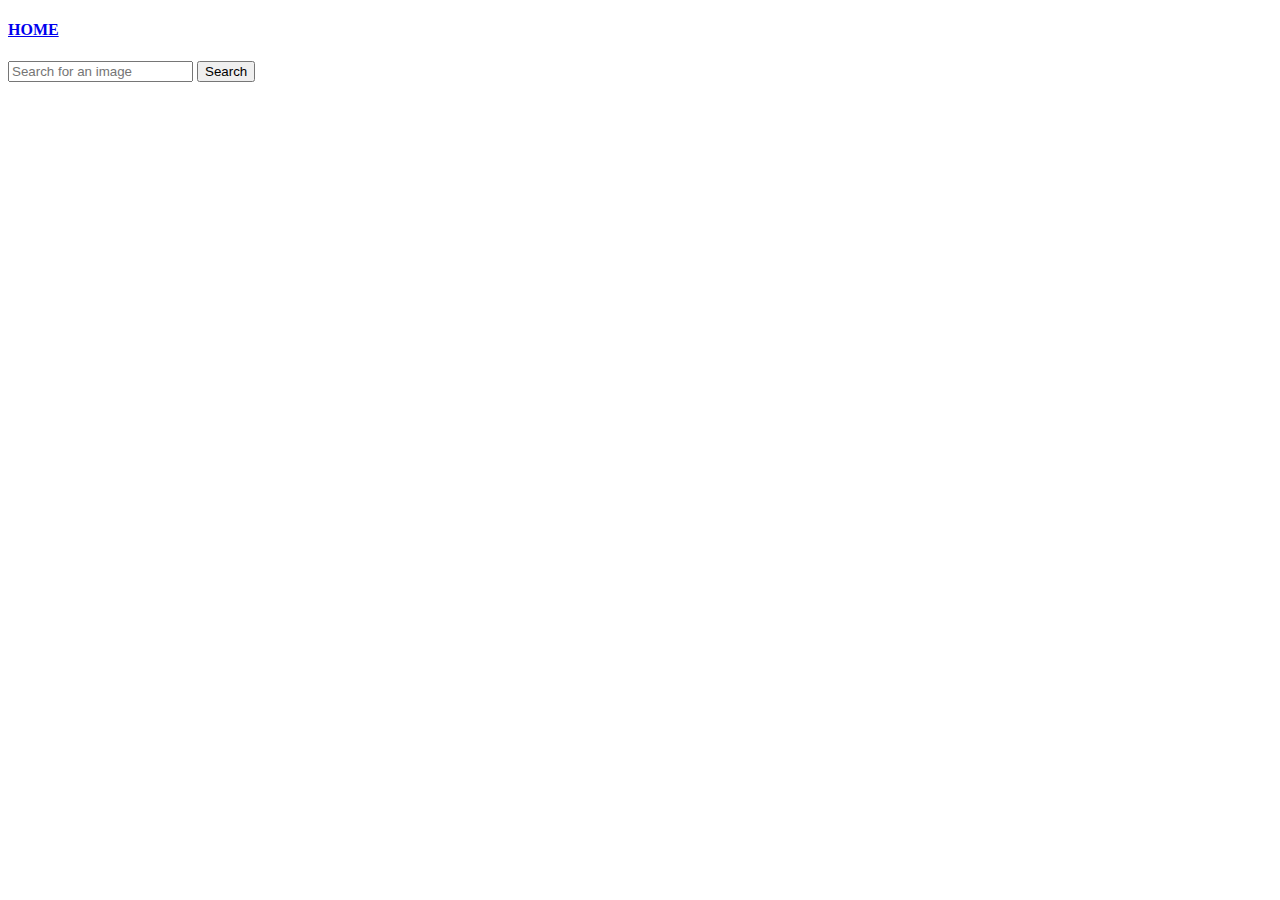
<file: search.html>
<!DOCTYPE html>
<html lang="en">
<head>
    <meta charset="UTF-8">
    <meta name="viewport" content="width=device-width, initial-scale=1.0">
    <title>Fetch Photos</title>
    <link rel="stylesheet" href="https://bootswatch.com/4/lux/bootstrap.css">
    <link rel="stylesheet" href="main.css">
</head>
<body>
    <div class="container">
        <header class="mt-2 mb-4 d-flex justify-content-between">
            <h4><a href="index.html">HOME</a></h4>
            <div>
                <input type="text" name="query" placeholder="Search for an image" id="input">
                <button class="btn-primary" onclick="userPhotos()">Search</button>
            </div>
        </header>
        <div class="hero">

        </div>
        <div class="row" id="imgContainer">
        </div>
    </div>
    <script src="index.js"></script>
</body>
</html>
</file>
<file: main.css>
body {
    background: rgba(0, 0, 0, 0,3);
}
</file>
